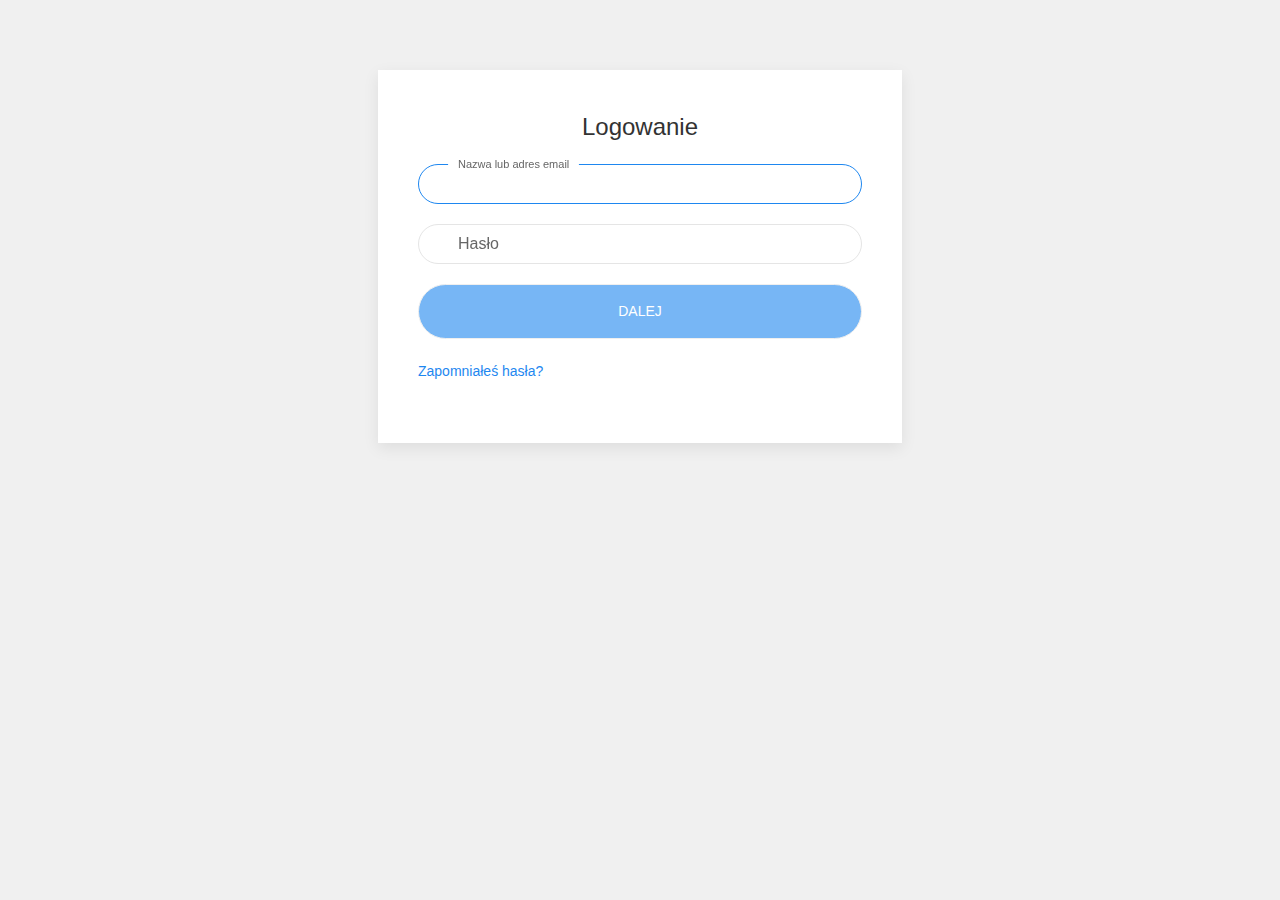
<file: admin-panel/login.html>
<!DOCTYPE html>
<html>
    <head>
        <title>UI Admin - Clean and responsive administration panel</title>

        <meta charset="UTF-8">
        <meta name="description" content="Clean and responsive administration panel">
        <meta name="keywords" content="Admin,Panel,HTML,CSS,XML,JavaScript">
        <meta name="author" content="Erik Campobadal">
        <meta name="viewport" content="width=device-width, initial-scale=1.0">

        <link rel="stylesheet" href="css/uikit.min.css" />
	    <link rel="stylesheet" href="https://code.ionicframework.com/ionicons/2.0.1/css/ionicons.min.css">
	    <link rel="stylesheet" href="css/style.css" />
        <link rel="stylesheet" href="https://use.fontawesome.com/releases/v5.8.1/css/all.css" integrity="sha384-50oBUHEmvpQ+1lW4y57PTFmhCaXp0ML5d60M1M7uH2+nqUivzIebhndOJK28anvf" crossorigin="anonymous">
        <script src="js/uikit.min.js" ></script>
	    <script src="js/uikit-icons.min.js" ></script>
    </head>
    <body>
        <div class="content-background">
            <div class="uk-section">
                <div class="uk-container uk-container-small">
                    <div uk-grid class="uk-child-width-1-1@s uk-child-width-2-3@s">
                        <div class="uk-width-1-1@s uk-width-1-5@s uk-width-1-3@xl"></div>
                        <div class="uk-width-1-1@s uk-width-3-5@s uk-width-1-3@xl">
                            <div class=" uk-card uk-card-default uk-card-body">
                                <form name="login">
                                    <fieldset class="uk-fieldset">

                                        <legend class=" uk-text-center uk-card-title">Logowanie</legend>

                                        <div class="uk-margin form-group">
                                            <i class="uk-form-icon far fa-user"></i>
                                            <label class="form-label" for="email">Nazwa lub adres email</label>
                                            <input class="form-input uk-input" type="email" name="email" id="email">
                                        </div>

                                        <div class="uk-margin form-group">
                                            <i class="uk-form-icon fas fa-lock"></i>
                                            <label class="form-label" for="password">Hasło</label>
                                            <input class="form-input uk-input" type="password" name="password" id="password" >
                                            <div id="show"><i class="far fa-eye-slash"></i></div>
                                        </div>
                                        
                                        <div class="uk-margin">
                                            <button  type="submit" id="submit" class="uk-button uk-button-primary uk-button-large uk-width-1-1" disabled>Dalej</button>
                                        </div>
                                        <div class="uk-margin">
                                            <a class="uk-text-small" href="#">Zapomniałeś hasła?</a>
                                        </div>

                                    </fieldset>
                                </form>
                            </div>
                        </div>
                    </div>
                </div>
            </div>
        </div>
        <script src="js/login.js"></script>
    </body>
</html>
</file>
<file: admin-panel/css/style.css>
.content-background{min-height:calc(100%);background-color:#F0F0F0}.uk-breadcrumb{padding-top:15px;padding-bottom:15px}html,body{height:100%}.uk-logo,.uk-logo:hover,.uk-logo:active,.uk-logo:visited{color:#ffffff}.uk-navbar-toggle,.uk-navbar-toggle:hover,.uk-navbar-toggle:active,.uk-navbar-toggle:visited{color:#ffffff;padding-top:2px}.uk-navbar-container{background-color:#1e87f0 !important}.user>#name{font-size:22px}.header{box-sizing:border-box;border-bottom:1px #e5e5e5 solid}.content-padder{margin-left:0px}.tm-sidebar-left{position:fixed;z-index:100;top:80px;bottom:0;box-sizing:border-box;width:240px !important;padding:40px 40px 60px 40px;border-right:1px #e5e5e5 solid;overflow-y:auto;overflow-x:hidden}.tm-sidebar-left::-webkit-scrollbar-track{-webkit-box-shadow:inset 0 0 6px rgba(0,0,0,0.3);background-color:#F5F5F5}.tm-sidebar-left::-webkit-scrollbar{width:6px;background-color:#F5F5F5}.tm-sidebar-left::-webkit-scrollbar-thumb{-webkit-box-shadow:inset 0 0 6px rgba(0,0,0,0.3);background-color:#bdbdbd}.tm-sidebar-right{position:absolute;top:0;left:calc(100% + 0px);width:200px}.user .name{font-size:1em}.user .email{font-size:1em}@media (max-width: 960px){.tm-sidebar-left{opacity:0}}@media (min-width: 960px){.content-padder{margin-left:240px}}@media (min-width: 1200px){.tm-sidebar-right{left:calc(100% + 0px)}.tm-sidebar-left+.tm-main{padding-left:40px;opacity:0 !important}}@media (min-width: 1400px){.tm-sidebar-left{width:300px !important;padding:45px 45px 60px 45px}.tm-sidebar-right{left:calc(100% + 60px)}.tm-sidebar-left+.tm-main{padding-left:40px}.content-padder{margin-left:300px}}.form-group{position:relative}.form-group i{top:12px;left:13px}.form-label{position:absolute;top:8px;left:30px;transition:0.2s;padding:0px 10px;border-radius:100px !important}.form-label-focus{font-size:11px;top:-8px;background:#fff}input,button{border-radius:100px !important}#show{display:inline-block;position:absolute;right:15px;top:8px}.uk-button-primary:disabled{opacity:0.6;background-color:#1e87f0 !important;color:#fff}
</file>
